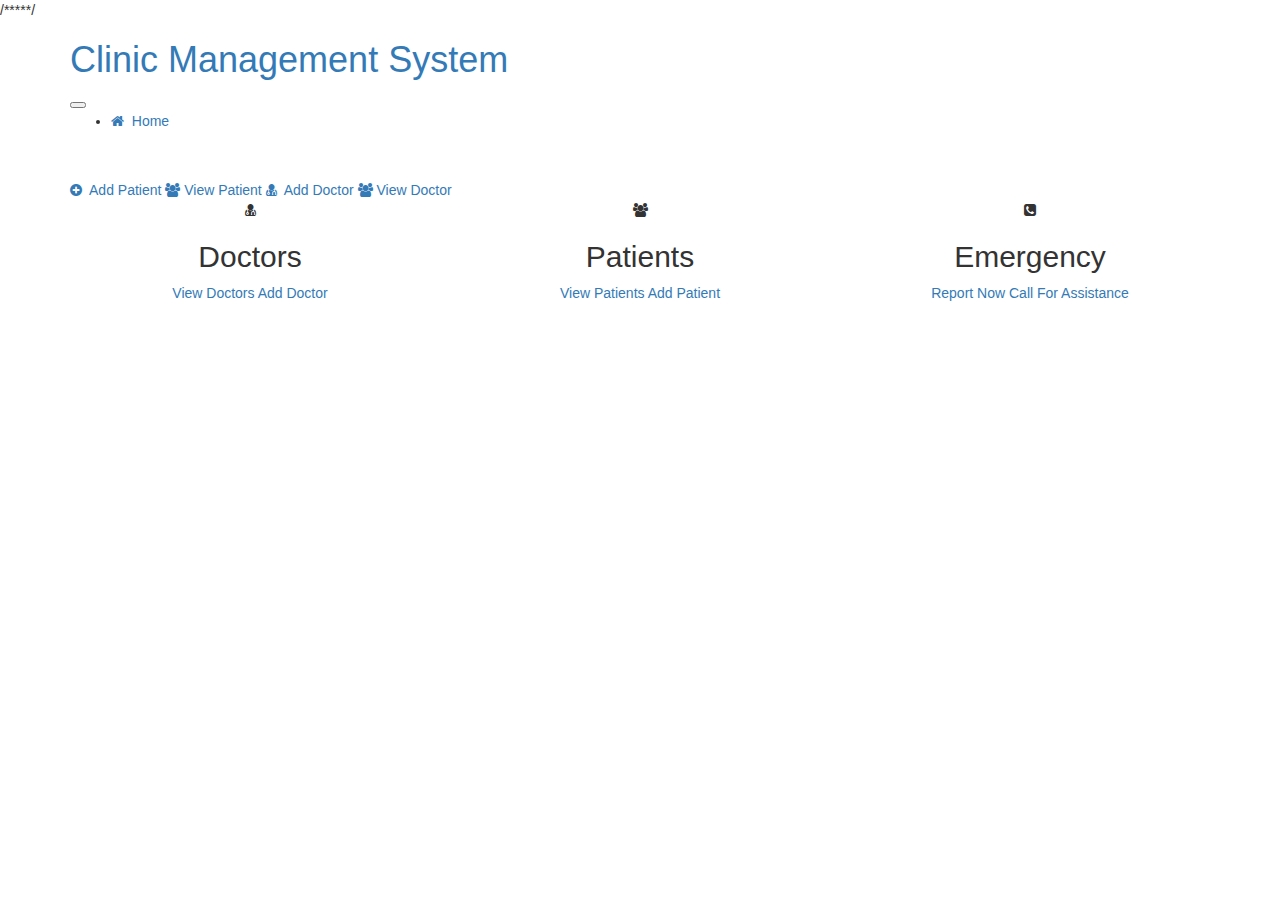
<file: src/main/resources/templates/index.html>
<!doctype html>
<html lang="en" xmlns:th="https://thymeleaf.org">
  <head>
    <!-- Required meta tags -->
    <meta charset="utf-8">
    <meta name="viewport" content="width=device-width, initial-scale=1">

    <!-- Bootstrap CSS -->
    <link href="https://cdn.jsdelivr.net/npm/bootstrap@5.1.0/dist/css/bootstrap.min.css" rel="stylesheet" integrity="sha384-KyZXEAg3QhqLMpG8r+8fhAXLRk2vvoC2f3B09zVXn8CA5QIVfZOJ3BCsw2P0p/We" crossorigin="anonymous">
	<link rel="stylesheet" href="https://use.fontawesome.com/releases/v5.6.3/css/all.css" integrity="sha384-UHRtZLI+pbxtHCWp1t77Bi1L4ZtiqrqD80Kn4Z8NTSRyMA2Fd33n5dQ8lWUE00s/" crossorigin="anonymous">
	/*****/
	<link href="https://maxcdn.bootstrapcdn.com/bootstrap/3.3.7/css/bootstrap.min.css" rel="stylesheet" >
<link href="https://maxcdn.bootstrapcdn.com/font-awesome/4.7.0/css/font-awesome.min.css" rel="stylesheet" >
	<link rel="stylesheet" type="text/css" th:href="@{/css/style.css}" />

	
	<link rel="stylesheet" type="text/css" th:href="@{/css/main.css}" />
	
    <title>Home Page</title>
    
  </head>
  <body class="index">
  
  <header id="header" class="fixed-top">
    <div class="container d-flex align-items-center">


        <h1 class="logo me-auto"><a href="/">Clinic Management System</a></h1>
        <button class="navbar-toggler" type="button" data-toggle="collapse" data-target="#navbarNav" aria-controls="navbarNav" aria-expanded="false" aria-label="Toggle navigation">
      <span class="navbar-toggler-icon"></span>
    </button>


        <nav id="navbar" class="navbar order-last order-lg-0">
            <ul>
                <li><a class="nav-link scrollto active" href="/"><i class="fa fa-home" aria-hidden="true"></i>&nbsp; Home</a></li>

            </ul>
            <i class="bi bi-list mobile-nav-toggle"></i>
        </nav>

        <a  class="appointment-btn scrollto" th:href="@{addPatientToList}"><i class="fa fa-plus-circle" aria-hidden="true"></i>&nbsp;
        Add</span> Patient</a>
      
 
 
   <a th:href="@{showPatient}" class="appointment-btn scrollto" ><span class="d-none d-md-inline"><i class="fa fa-users" aria-hidden="true"></i>&nbsp;View</span> 
      Patient</a>
      
           
     <a  class="appointment-btn scrollto" href="/addDoctorToList"><i class="fa fa-user-md" aria-hidden="true"></i>&nbsp;
        Add</span> Doctor</a>
      
 
 
   <a href="/showDoctor" class="appointment-btn scrollto" ><span class="d-none d-md-inline"><i class="fa fa-users" aria-hidden="true"></i>&nbsp;View</span> 
      Doctor</a>
    
    </div>
</header>

<div class="maindiv">
  <div class="container-fluid">
    <div class="container">
      <div class="row">
        <div class="col-sm-4">
          <div class="card text-center">
            <div class="title">
              <i class="fa fa-user-md" aria-hidden="true"></i>
              <h2>Doctors</h2>
            </div>
            
            
            <a href="/showDoctor">View Doctors </a>
             <a href="/addDoctorToList">Add Doctor </a>
            
          </div>
        </div>
        <!-- END Col one -->
        <div class="col-sm-4">
          <div class="card text-center">
            <div class="title">
              <i class="fa fa-users" aria-hidden="true"></i>
              <h2> Patients</h2>
            </div>
            
            <a href="showPatient">View Patients </a>
            <a href="/addPatientToList">Add Patient</a>
          </div>
        </div>
        <!-- END Col two -->
<div class="col-sm-4">
          <div class="card text-center">
            <div class="title">
              <i class="fa fa-phone-square" aria-hidden="true"></i>
              <h2> Emergency</h2>
            </div>
            
            <a href="#">Report Now </a>
            <a href="#">Call For Assistance</a>
          </div>
        </div>
        <!-- END Col three -->
        
      </div>
    </div>
  </div>
</div>



 
  </body>
</html>
</file>
